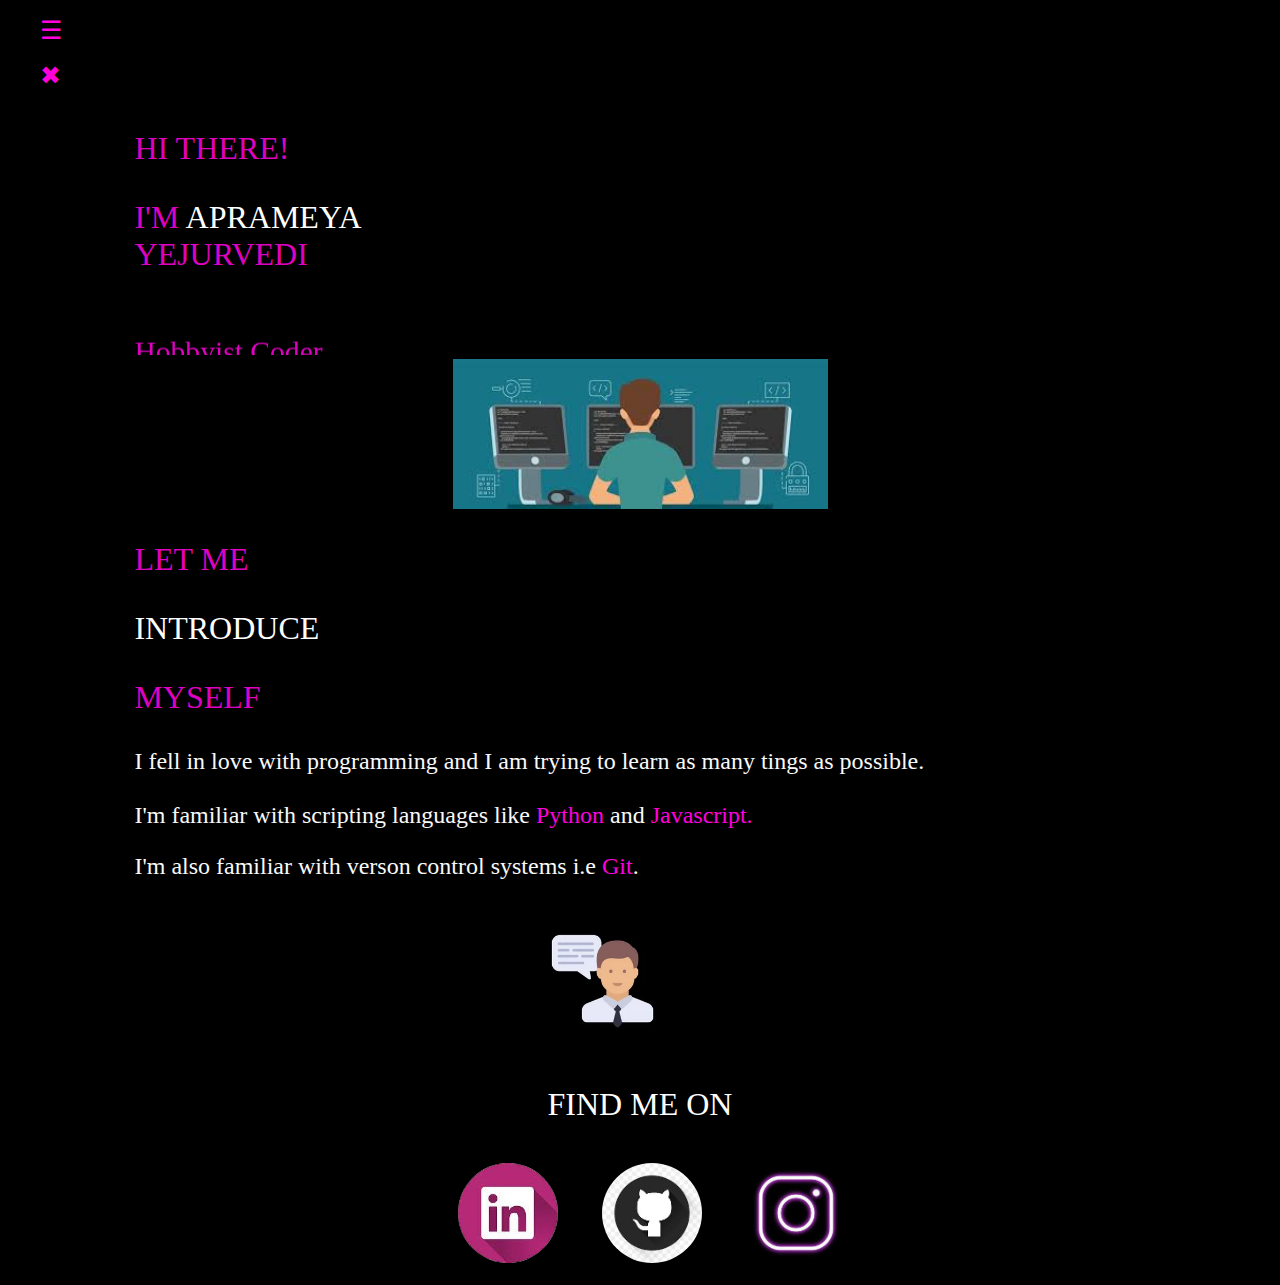
<file: index.html>
<!DOCTYPE html>
<html>
    <script src="nav.js"></script>    
<div class="main">
    <div id="mySidenav" class="sidenav">
        <a href="javascript:void(0)" class="openbtn" onclick="openNav()">&#9776;</a>
    <div id="Sidenav" class="mysidenav">
        <a href="#">Home</a>
        <a href="#">About</a>
        <a href="#">Projects</a>
        <a href="#">Resume</a>   
    </div>
    <div id="Sidenav" class="sidenav">
        <a href="javascript:void(0)" class="closebtn" onclick="closeNav()">&#10006;</a>
    </div>
    <head>
        <title>Aprameya's RESUME</title>
        <link rel="stylesheet" type="text/css" href="resume.css">
    </head>
    <div id="main">
    <body>
        <p style="color:rgb(222, 2, 192);font-size: 200%;" class="center" >HI THERE!</p>
        <p style="color:rgb(222, 2, 192);font-size: 200%;" class="center"  >I'M <FONT COLOR=white>APRAMEYA</FONT> <br> YEJURVEDI</p>
        <marquee direction = "up" loop ='' height="50" behaviour=alternate >
        <p style="color:rgb(222, 2, 192);font-size: 185%;"class="center" >Hobbyist Coder</p>
        <p style="color:rgb(222, 2, 192);font-size: 185%;"class="center" >Aspiring Developer</p>
        <p style="color:rgb(222, 2, 192);font-size: 185%;"class="center" >Generalist Engineer</p>
        </marquee>
        <img  src="codingcartoon.jpeg" class="center" sizes="auto" >
        <p style="color:rgb(222, 2, 192);font-size: 200%;"class="center" >LET ME</p>
        <p style="color:rgb(255, 255, 255);font-size: 200%;"class="center">INTRODUCE</p>
        <p style="color:rgb(222, 2, 192);font-size: 200%;"class="center">MYSELF</p>
        <p class="intro">I fell in love with programming and I am trying to learn as many tings as possible.
            <br><br>I'm familiar with scripting languages like <FONT COLOR= #ff00dd >Python</FONT> and <FONT COLOR= #ff00dd >Javascript.</FONT></p>
        <p class="intro">I'm also familiar with verson control systems i.e <FONT COLOR= #ff00dd > Git</FONT>.</p>
        <img  src="find_me_on.png" class="center" sizes="auto" >

        </body>
</div>
<div class="center2">
    <p style="color:rgb(255, 255, 255);font-size: 200%;" >FIND ME ON</p>
        
<li style="display:inline-block;">
    <a href="https://www.linkedin.com/in/aprameya-yejurvedi-49356b158/" target=”_blank”  >
    <img src="linkedInlogo.jpeg"class="rounded" ></a></li>
<li style="display:inline-block;">
    <a href="https://github.com/AprameyaMY/" target=”_blank” >
    <img src="github_logo.jpeg" class="rounded"></a> </li>
<li style="display:inline-block;">
        <a href="https://www.instagram.com/aprameya_m_y/" target=”_blank” >
        <img src="IGlogo.jpeg" class="rounded"></a> </li>
    </div>

    <!-- <footer>
        <div class=".footer"  >
        <li style="display:inline-block;">
            <a href="https://www.linkedin.com/in/aprameya-yejurvedi-49356b158/" target=”_blank”  >
            <img src="linkedInlogo.jpeg"class="rounded" ></a></li>
        <li style="display:inline-block;">
            <a href="https://github.com/AprameyaMY/" target=”_blank” >
            <img src="github_logo.jpeg" class="rounded"></a> </li>
        <li style="display:inline-block;">
                <a href="https://www.instagram.com/aprameya_m_y/" target=”_blank” >
                <img src="IGlogo.jpeg" class="rounded" ></a> </li>
            </div>
    </footer> -->
    </html>
</file>
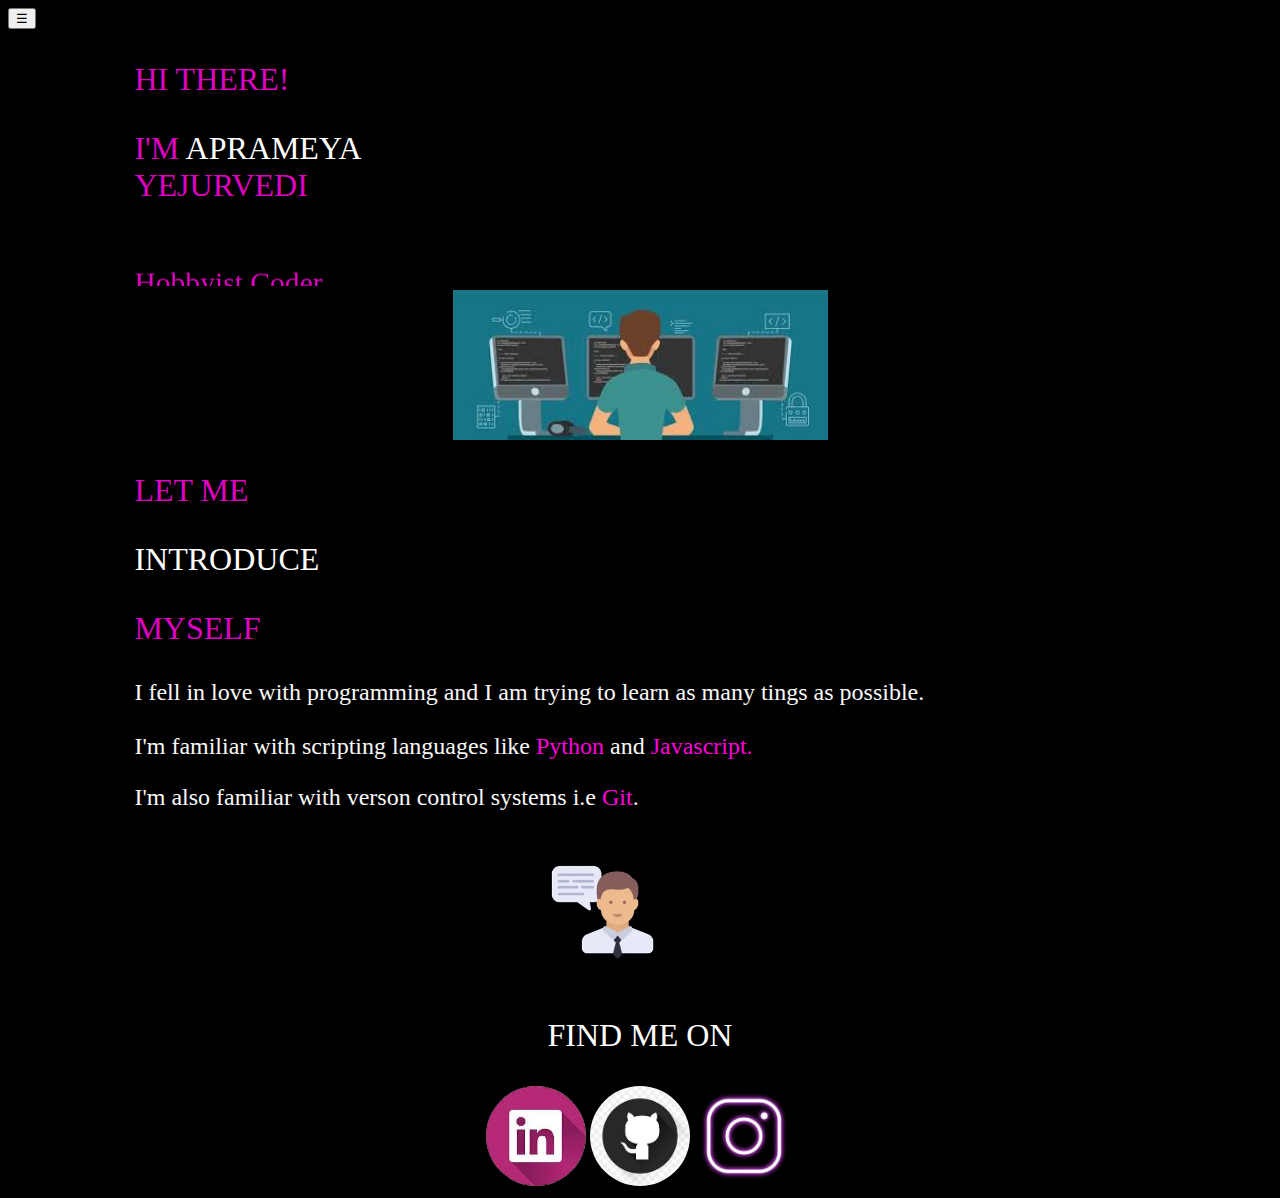
<file: resume_redo.html>
<!DOCTYPE html>
<html>
    <head>
        <title>Aprameya's RESUME</title>
        <link rel="stylesheet" type="text/css" href="resume.css">
        <script src="nav.js"></script>
    </head> 
    <div id="sidebar" class="sidenav">
        <button onclick="openNav()">&#9776;</button>
    </div>
    <div id="sidenav" class="sidenav" style="display: none;">
        <a href="#">Home</a>
        <a href="#">About</a>
        <a href="#">Projects</a>
        <a href="#">Resume</a>        
    </div>
    
    <body id="main">
        <p style="color:rgb(222, 2, 192);font-size: 200%;" class="center" >HI THERE!</p>
        <p style="color:rgb(222, 2, 192);font-size: 200%;" class="center"  >I'M <FONT COLOR=white>APRAMEYA</FONT> <br> YEJURVEDI</p>
        <marquee direction = "up" loop ='' height="50" behaviour=alternate >
        <p style="color:rgb(222, 2, 192);font-size: 185%;"class="center" >Hobbyist Coder</p>
        <p style="color:rgb(222, 2, 192);font-size: 185%;"class="center" >Aspiring Developer</p>
        <p style="color:rgb(222, 2, 192);font-size: 185%;"class="center" >Generalist Engineer</p>
        </marquee>
        <img  src="codingcartoon.jpeg" class="center" sizes="auto" >
        <p style="color:rgb(222, 2, 192);font-size: 200%;"class="center" >LET ME</p>
        <p style="color:rgb(255, 255, 255);font-size: 200%;"class="center">INTRODUCE</p>
        <p style="color:rgb(222, 2, 192);font-size: 200%;"class="center">MYSELF</p>
        <p class="intro">I fell in love with programming and I am trying to learn as many tings as possible.
            <br><br>I'm familiar with scripting languages like <FONT COLOR= #ff00dd >Python</FONT> and <FONT COLOR= #ff00dd >Javascript.</FONT></p>
        <p class="intro">I'm also familiar with verson control systems i.e <FONT COLOR= #ff00dd > Git</FONT>.</p>
        <img  src="find_me_on.png" class="center" sizes="auto" >

        </body>
</div>
<div class="center2">
    <p style="color:rgb(255, 255, 255);font-size: 200%;" >FIND ME ON</p>
        
<li style="display:inline-block;">
    <a href="https://www.linkedin.com/in/aprameya-yejurvedi-49356b158/" target=”_blank”  >
    <img src="linkedInlogo.jpeg"class="rounded" ></a></li>
<li style="display:inline-block;">
    <a href="https://github.com/AprameyaMY/" target=”_blank” >
    <img src="github_logo.jpeg" class="rounded"></a> </li>
<li style="display:inline-block;">
        <a href="https://www.instagram.com/aprameya_m_y/" target=”_blank” >
        <img src="IGlogo.jpeg" class="rounded"></a> </li>
    </div>
</file>
<file: resume.css>
h1 {
    font-family: 'Courier New', Courier, monospace;
    color: rgb(190, 1, 165);
    
    margin-left: auto;
    margin-right: auto;
    
  }
  h2 {
    font-family: 'Courier New', Courier, monospace;
    color: rgb(190, 1, 165);
    margin-left: auto;
    margin-right: auto;
    animation: openclose 5s ease-in-out infinite;
  } 
  h3 {
    font-family: 'Courier New', Courier, monospace;
    font-size: 25px;
    animation: openclose 5s ease-in-out infinite;
  }
/* The side navigation menu */
.mysidenav {
  height: 100%; /* 100% Full-height */
  width: 0; /* 0 width - change this with JavaScript */
  position: fixed; /* Stay in place */
  z-index: 1; /* Stay on top */
  top: 0; /* Stay at the top */
  left: 0;
  background-color: #d41414; /* Black*/
  overflow-x: hidden; /* Disable horizontal scroll */
  padding-top: 60px; /* Place content 60px from the top */
  transition: 0.5s; /* 0.5 second transition effect to slide in the sidenav */
}

/* The navigation menu links */
.sidenav a {
  padding: 8px 8px 8px 32px;
  text-decoration: none;
  font-size: 25px;
  color: #ff00dd;
  display: block;
  transition: 0.3s;
}

/* When you mouse over the navigation links, change their color */
.sidenav a:hover {
  color: #e9c7c7;
}

/* Position and style the close button (top right corner) */
.mysidenav .closebtn {
  position: absolute;
  top: 0;
  right: 25px;
  font-size: 36px;
  margin-left: 50px;
  color: #ff00dd;
}
.mysidenav .openbtn {
  position: absolute;
  top: 0;
  right: 25px;
  font-size: 36px;
  margin-left: 50px;
  color: #ff00dd;
}

/* Style page content - use this if you want to push the page content to the right when you open the side navigation */
main {
  transition: margin-left .5s;
  padding: 60px;
}

/* On smaller screens, where height is less than 450px, change the style of the sidenav (less padding and a smaller font size) */
@media screen and (max-height: 450px) {
  .sidenav {padding-top: 15px;}
  .sidenav a {font-size: 18px;}
}
body {
  background-color: rgb(0, 0, 0);
} 
.center {
  display: block;
  margin-left: auto;
  margin-right: auto;
  width: 80%;
  object-fit: contain;
}

.intro {
  display: block;
  margin-left: auto;
  margin-right: auto;
  width: 80%;
  color: #f9f9f9;
  font-size: 150%;
}
.center2 {
  display: block;
  margin-left: auto;
  margin-right: auto;
  width: 80%;
  object-fit: contain;
  text-align: center;
}
.logo_
{
width: 50px;
height:50px
}



img {
  display: inline;
  margin: auto;
  height: 100%;
  width: auto;
  margin-left: auto;
  margin-right: auto;
  
}
img.rounded {
  object-fit:cover;
  border-radius: 50%;
  height: 100px;
  width: 100px;
  margin-left: auto;
  margin-right: auto;
}
img.2rounded {
  object-fit:cover;
  display: block;
  margin-left: auto;
  margin-right: auto;
  width: 10px;
  height:10px;
  object-fit: contain;
  text-align: center;
}
</file>
